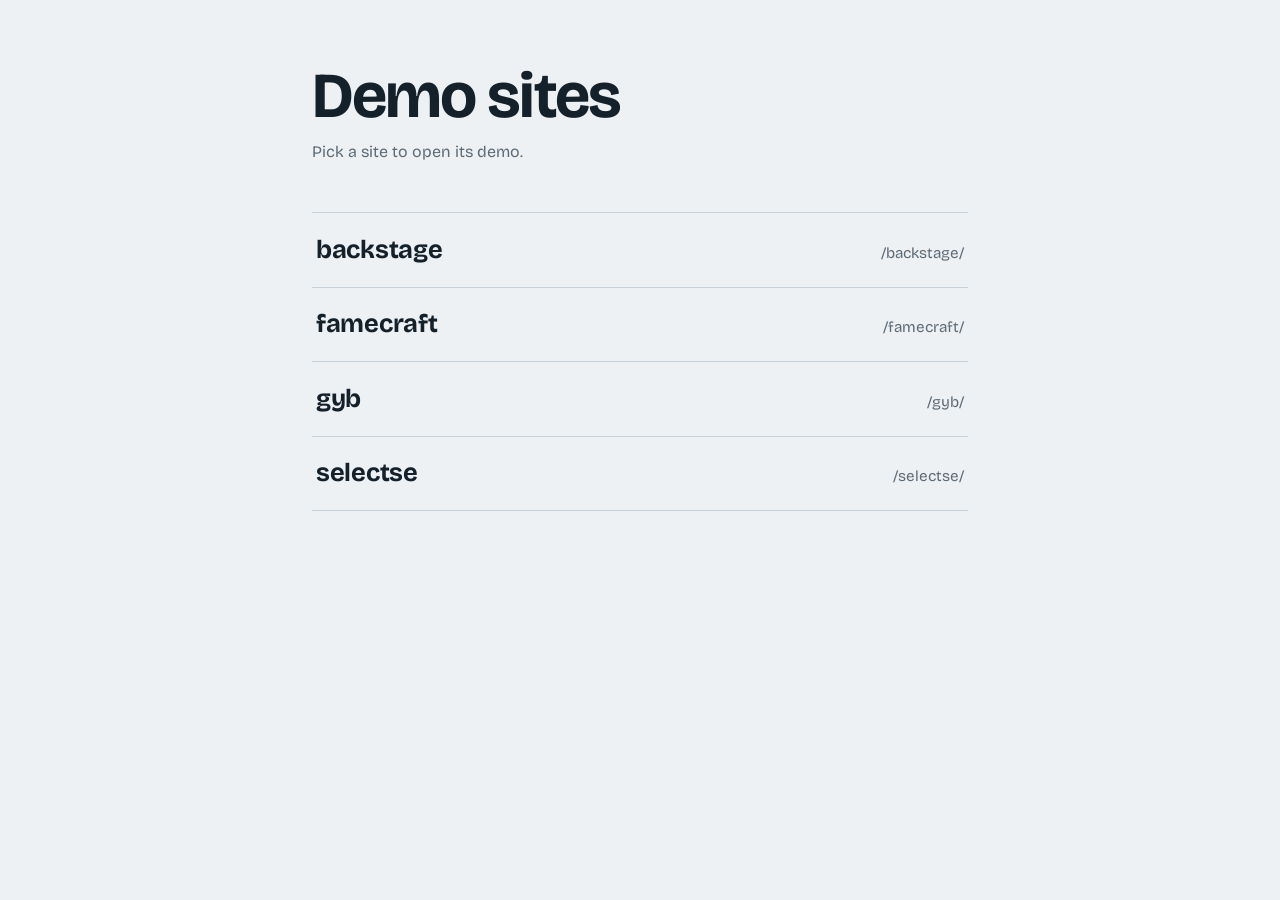
<file: index.html>
<!DOCTYPE html>
<html lang="en">
<head>
<meta charset="utf-8">
<meta name="viewport" content="width=device-width, initial-scale=1">
<title>Demo sites</title>
<link rel="preconnect" href="https://fonts.googleapis.com">
<link rel="preconnect" href="https://fonts.gstatic.com" crossorigin>
<link href="https://fonts.googleapis.com/css2?family=Bricolage+Grotesque:opsz,wght@12..96,400;12..96,700&display=swap" rel="stylesheet">
<style>
  :root {
    --bg: #eef1f4;
    --ink: #14212b;
    --muted: #5d6b77;
    --line: #c9d1d8;
    --accent: #1f5eff;
  }
  @media (prefers-color-scheme: dark) {
    :root {
      --bg: #10161b;
      --ink: #e8edf1;
      --muted: #8c9aa6;
      --line: #28333c;
      --accent: #6c93ff;
    }
  }
  * { box-sizing: border-box; }
  body {
    margin: 0;
    background: var(--bg);
    color: var(--ink);
    font-family: "Bricolage Grotesque", system-ui, -apple-system, "Segoe UI", sans-serif;
    line-height: 1.5;
  }
  main { max-width: 44rem; margin: 0 auto; padding: 4rem 1.5rem 5rem; }
  h1 { font-size: clamp(2.4rem, 8vw, 4rem); line-height: 1; margin: 0 0 .75rem; letter-spacing: -.03em; }
  p.lead { margin: 0 0 3rem; color: var(--muted); }
  ul { list-style: none; margin: 0; padding: 0; border-top: 1px solid var(--line); }
  li { border-bottom: 1px solid var(--line); }
  a.site {
    display: flex; align-items: baseline; justify-content: space-between; gap: 1rem;
    padding: 1.1rem .25rem; color: inherit; text-decoration: none;
  }
  .name { font-size: 1.6rem; font-weight: 700; letter-spacing: -.01em; }
  .path { color: var(--muted); font-size: .95rem; }
  a.site:hover .name, a.site:focus-visible .name { color: var(--accent); }
  a.site:focus-visible { outline: 2px solid var(--accent); outline-offset: 2px; }
  .status { color: var(--muted); padding: 1.1rem .25rem; }
</style>
</head>
<body>
<main>
  <h1>Demo sites</h1>
  <p class="lead">Pick a site to open its demo.</p>
  <ul id="list"></ul>
  <p class="status" id="status" hidden></p>
</main>

<script>
  // ---- Settings -------------------------------------------------------
  var REPO = "abhiib02/demo_sites";
  var BRANCH = "master";
  // Used if the GitHub lookup fails (offline, rate-limited, etc.).
  // Update this when you add a folder, or leave it: the live lookup finds new ones.
  var FALLBACK = ["backstage", "famecraft", "gyb", "selectse"];
  // Folders to hide from the list.
  var IGNORE = [".github", "node_modules"];
  // ---------------------------------------------------------------------

  var list = document.getElementById("list");
  var status = document.getElementById("status");

  function render(names) {
    list.innerHTML = "";
    names.forEach(function (name) {
      var li = document.createElement("li");
      var a = document.createElement("a");
      a.className = "site";
      a.href = "./" + encodeURIComponent(name) + "/";
      var n = document.createElement("span");
      n.className = "name";
      n.textContent = name;
      var p = document.createElement("span");
      p.className = "path";
      p.textContent = "/" + name + "/";
      a.appendChild(n);
      a.appendChild(p);
      li.appendChild(a);
      list.appendChild(li);
    });
    if (!names.length) {
      status.hidden = false;
      status.textContent = "No site folders found.";
    }
  }

  function keep(name) {
    return name.charAt(0) !== "." && IGNORE.indexOf(name) === -1;
  }

  render(FALLBACK);

  fetch("https://api.github.com/repos/" + REPO + "/contents?ref=" + BRANCH)
    .then(function (r) {
      if (!r.ok) throw new Error(r.status);
      return r.json();
    })
    .then(function (items) {
      var names = items
        .filter(function (i) { return i.type === "dir" && keep(i.name); })
        .map(function (i) { return i.name; })
        .sort();
      if (names.length) render(names);
    })
    .catch(function () { /* keep fallback list */ });
</script>
</body>
</html>
</file>
